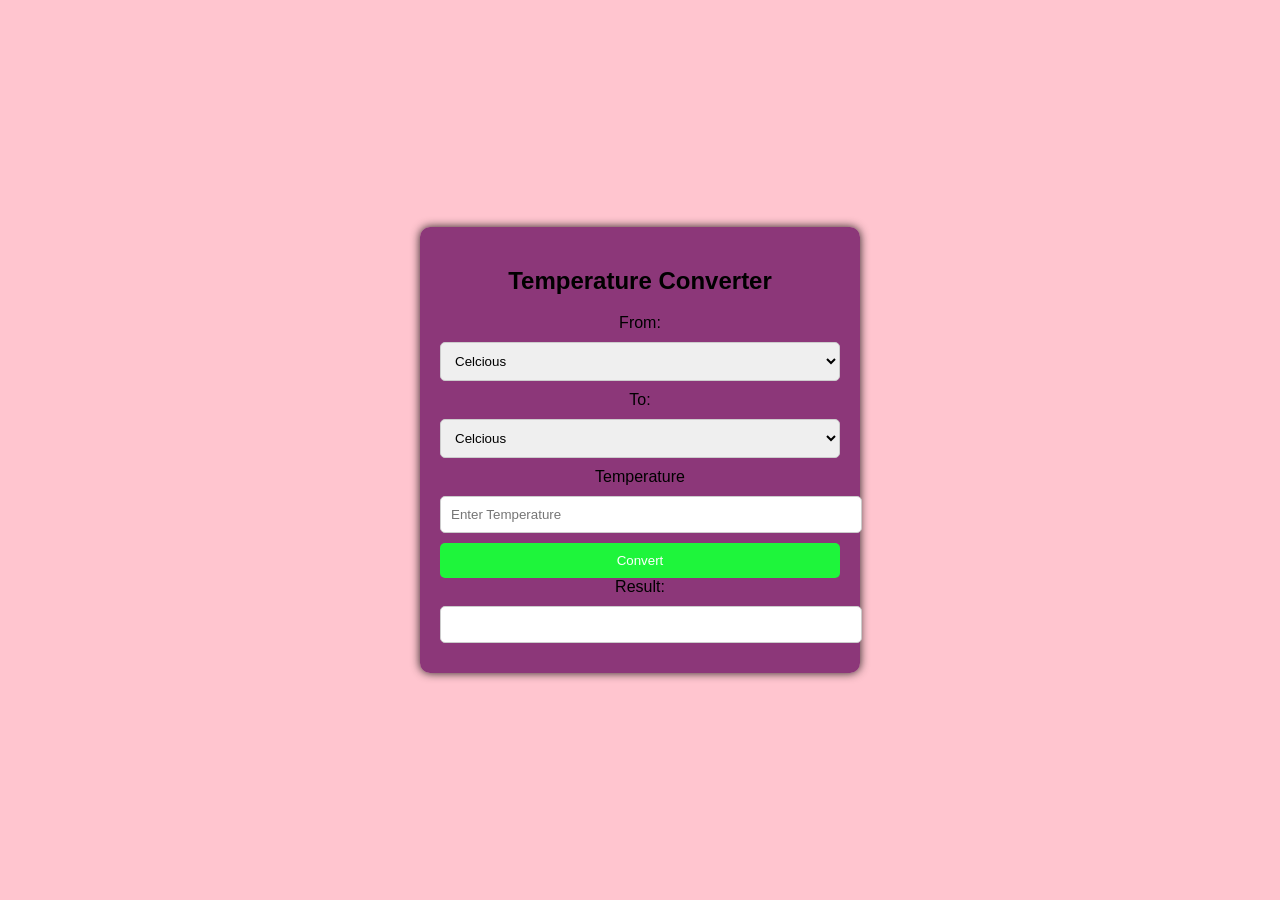
<file: OIBSIP-main/LEVEL 1 TASK/Task 3 - tempConverter/index.html>
<!DOCTYPE html>
<html lang="en">

<head>
    <meta charset="UTF-8">
    <meta name="viewport" content="width=device-width, initial-scale=1.0">
    <title>Temperature Converter</title>
    <style>
        body{
            font-family: Arial, Helvetica, sans-serif;
            display: flex;
            align-items: center;
            justify-content: center;
            height: 100vh;
            margin: 0;
            background: rgba(255, 192, 203, 0.904);
        }

        .converter{
            text-align: center;
            max-width: 400px;
            margin: auto;
            padding: 20px;
            background-color: #610259b9;
            border-radius: 10px;
            box-shadow: 0 0 10px rgba(0, 0, 0, 0.856);

        }
        select, input{
            width: 100%;
            padding: 10px;
            margin: 10px 0;
            border: 1px solid #ccc;
            border-radius: 5px;
            outline: none;
        }

        button{
            background-color: #1ef53b;
            color: white;
            padding: 10px;
            border: none;
            width: 100%;
            cursor: pointer;
            border-radius: 5px;
        }

        button:hover{
            background-color: #1ef53b;
        }
        #result{
            width: 100%;
            padding: 10px;
            margin-top: 10px;
            border: 1px solid #ccc;
            border-radius: 5px;
            outline: none;
            font-weight: bold;
            color: #333;
        }

        @media screen and (max-width:500px){
            .converter{
                width: 90%;
            }
        }

        @keyframes fadeIn{
            from{
                opacity: 0;
            }
            to{
                opacity: 1;
            }
            h2{
                color: #333;
                animation: fadeIn 1s ease-in-out;
            }
        }
    </style>
</head>

<body>
    <div class="converter">
        <h2>Temperature Converter</h2>
        <label for="fromUnit">From:</label>
        <select id="fromUnit">
            <option value="C">Celcious</option>
            <option value="F">Fahrenheit</option>
            <option value="K">Kelvin</option>
        </select>
        <label for="toUnit">To:</label>
        <select id="toUnit">
            <option value="C">Celcious</option>
            <option value="F">Fahrenheit</option>
            <option value="K">Kelvin</option>
        </select>
        <label for="temperature">Temperature</label>
        <input type="number" id="temperature" placeholder="Enter Temperature">
        <button onclick="convert()">Convert</button>

        <label for="result">Result:</label>
        <input type="text" id="result" readonly>
    </div>  
    <script>
        function convert(){
            var fromUnit = document.getElementById('fromUnit').value;
            var toUnit = document.getElementById('toUnit').value;
            var temperature = parseFloat(document.getElementById('temperature').value);

            var converttedValue;
            var resultUnit;

            // Perform conversion logic

            switch (fromUnit){
                case 'C':
                    if (toUnit === 'F'){
                        convertedValue = (temperature * 9/5) +32;
                        resultUnit = 'F';
                    } else if (toUnit === 'K'){
                        convertedValue = temperature + 273.15;
                        resultUnit = 'K';
                    }else{
                        convertedValue = temperature;
                        resultUnit = 'C';
                    }
                    break;

                    case 'F':
                    if (toUnit === 'C'){
                        convertedValue = (temperature -32) * 5/9;
                        resultUnit = 'C';
                    } else if (toUnit === 'K'){
                        convertedValue = (temperature -32) * 5/9 + 273.15;
                        resultUnit = 'K';
                    }else{
                        convertedValue = temperature;
                        resultUnit = 'F';
                    }
                    break;

                    case 'K':
                    if (toUnit === 'C'){
                        convertedValue = temperature - 273.15;
                        resultUnit = 'C';
                    } else if (toUnit === 'F'){
                        convertedValue = (temperature - 273.15) * 9/5 +32;
                        resultUnit = 'F';
                    }else{
                        convertedValue = temperature;
                        resultUnit = 'K';
                    }
                    break;

                    
            }

            document.getElementById('result').value = convertedValue.toFixed(2) + ' ' + resultUnit;
            
        }
    </script>
</body>

</html>
</file>
